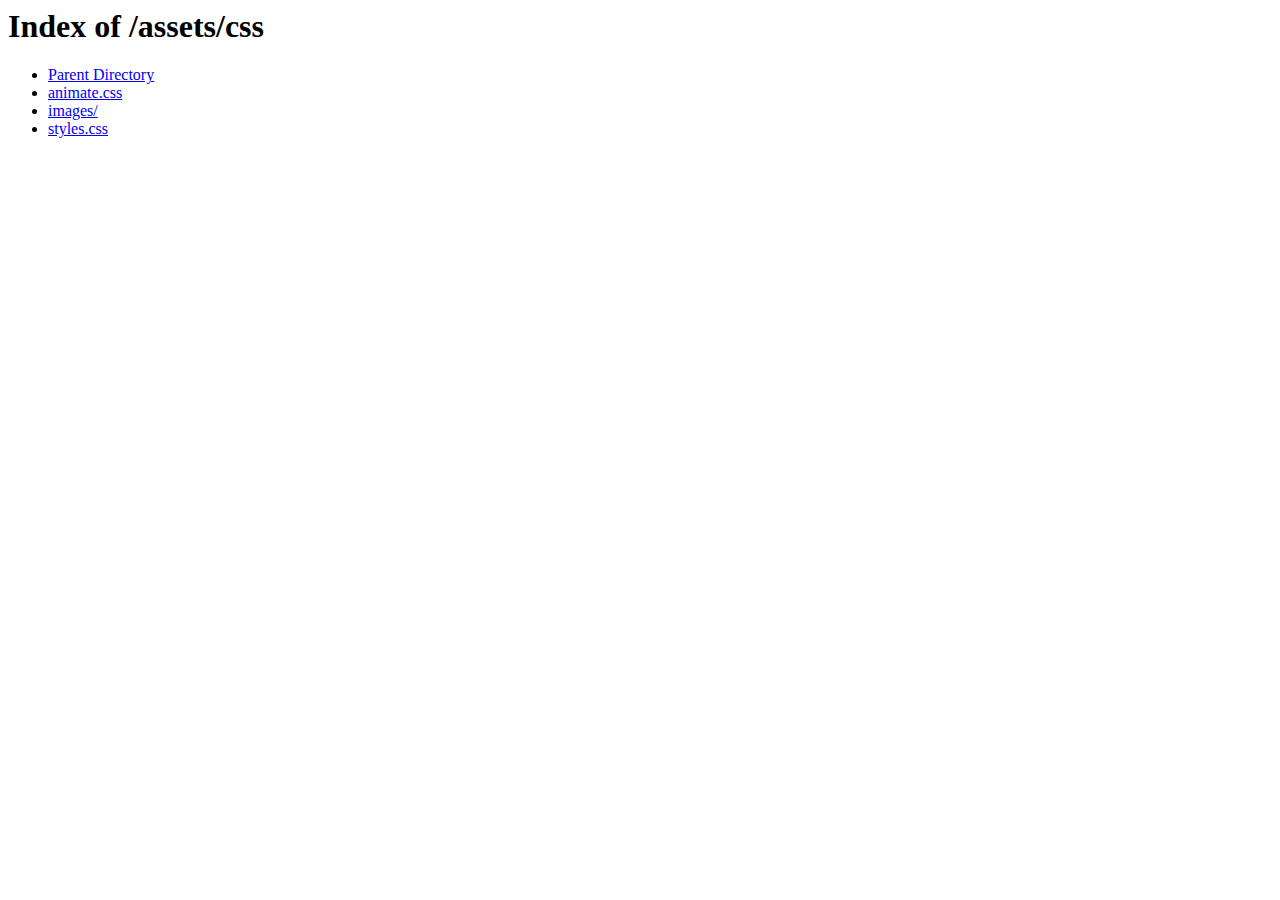
<file: httpxhamster1488.xyz/assets/css/index.html>
<!DOCTYPE HTML PUBLIC "-//W3C//DTD HTML 3.2 Final//EN">
<html>
 <head>
  <title>Index of /assets/css</title>
 </head>
 <body>
<h1>Index of /assets/css</h1>
<ul><li><a href="../../assets.html"> Parent Directory</a></li>
<li><a href="animate.css"> animate.css</a></li>
<li><a href="images/index.html"> images/</a></li>
<li><a href="styles.css"> styles.css</a></li>
</ul>
</body></html>
</file>
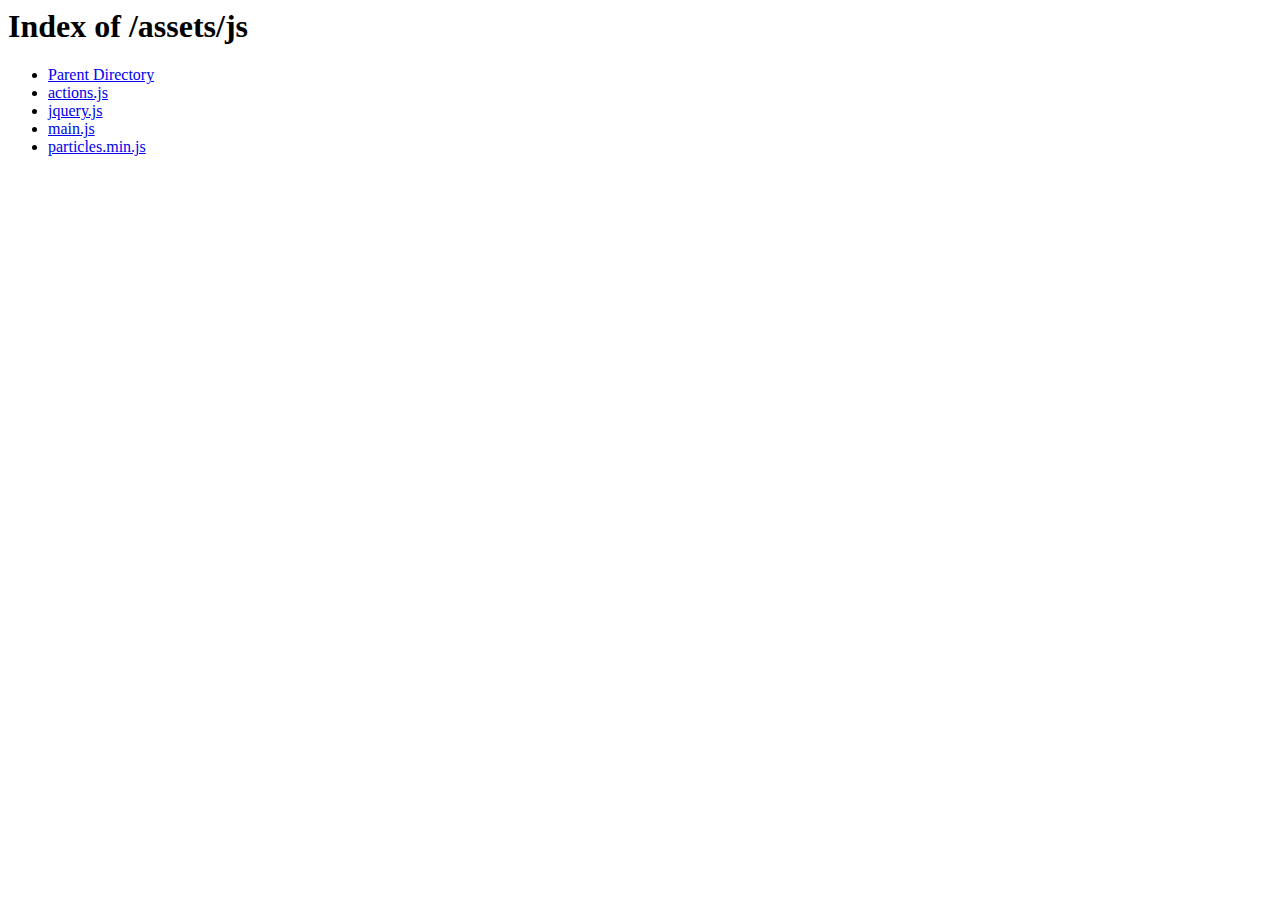
<file: httpxhamster1488.xyz/assets/js/index.html>
<!DOCTYPE HTML PUBLIC "-//W3C//DTD HTML 3.2 Final//EN">
<html>
 <head>
  <title>Index of /assets/js</title>
 </head>
 <body>
<h1>Index of /assets/js</h1>
<ul><li><a href="../../assets.html"> Parent Directory</a></li>
<li><a href="actions.js"> actions.js</a></li>
<li><a href="jquery.js"> jquery.js</a></li>
<li><a href="main.js"> main.js</a></li>
<li><a href="particles.min.js"> particles.min.js</a></li>
</ul>
</body></html>
</file>
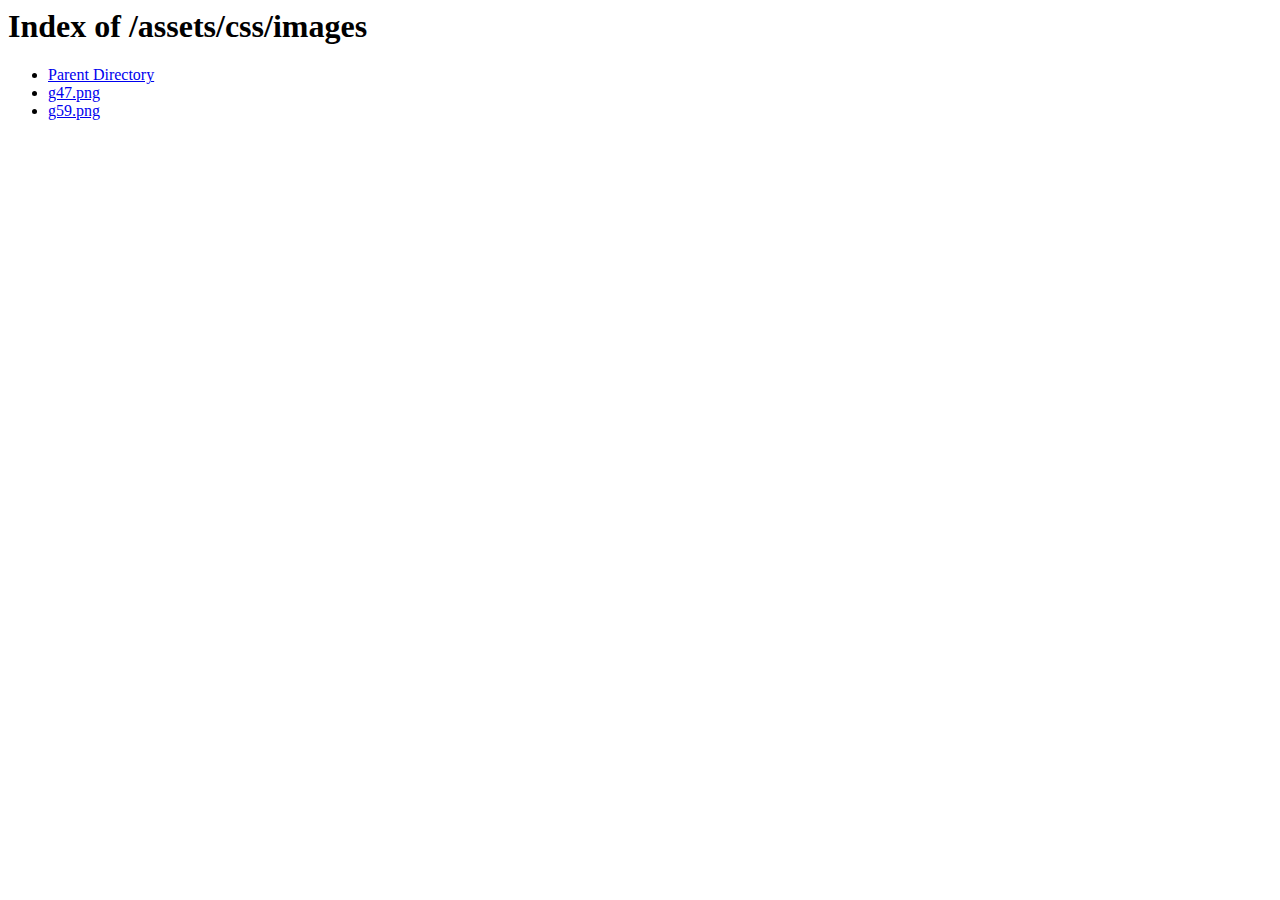
<file: httpxhamster1488.xyz/assets/css/images/index.html>
<!DOCTYPE HTML PUBLIC "-//W3C//DTD HTML 3.2 Final//EN">
<html>
 <head>
  <title>Index of /assets/css/images</title>
 </head>
 <body>
<h1>Index of /assets/css/images</h1>
<ul><li><a href="../index.html"> Parent Directory</a></li>
<li><a href="g47.png"> g47.png</a></li>
<li><a href="g59.png"> g59.png</a></li>
</ul>
</body></html>
</file>
